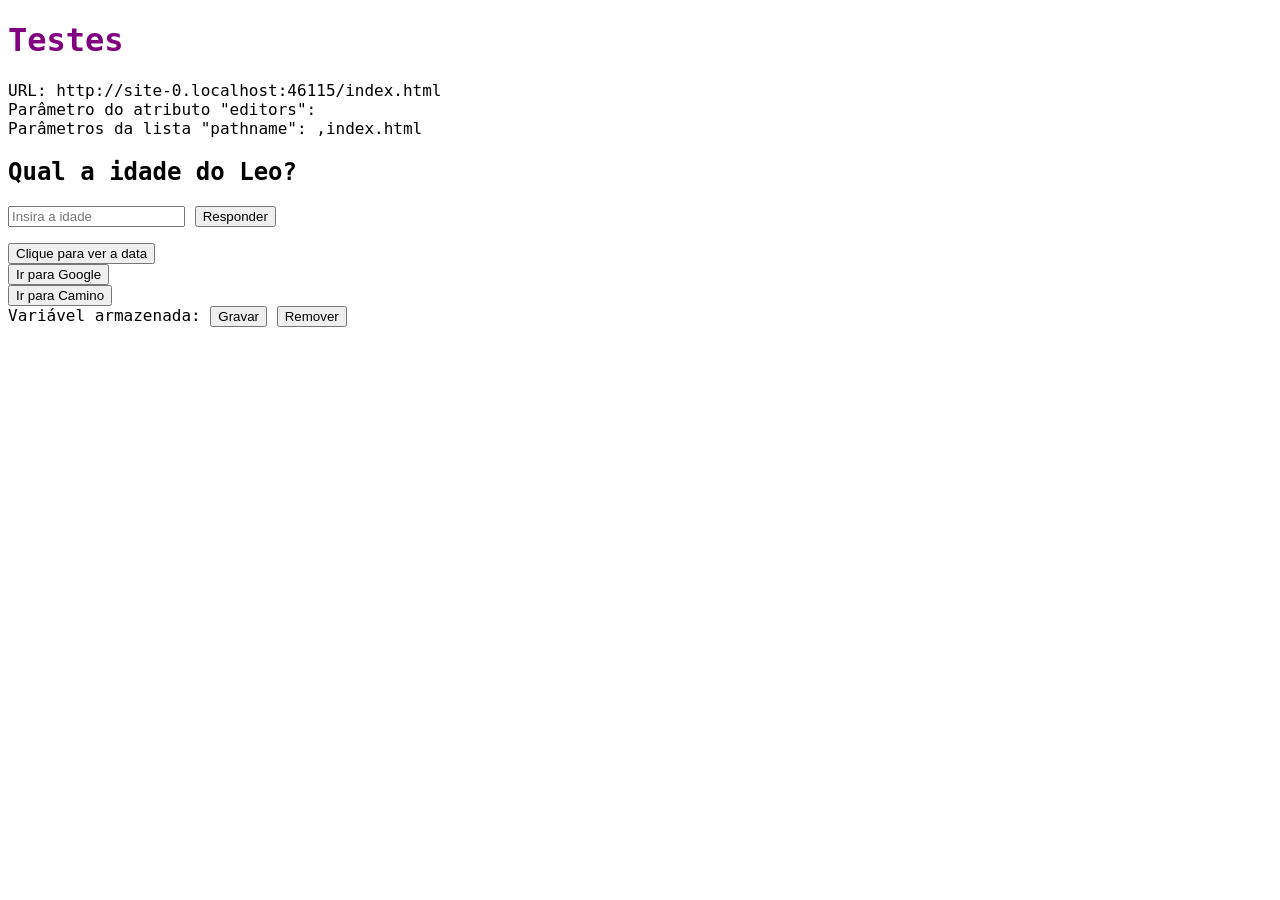
<file: index.html>
<!DOCTYPE html>
<html>
  
<head>
  <meta charset="UTF-8">
  <title>Testes</title>
  <link rel="stylesheet" href="./style.css">
</head>
<body>
  <h1 id = titulo>Testes</h1>
  <label>URL: </label>
  <label id="url"></label>
  </br>
  <label>Parâmetro do atributo "editors": </label>
  <label id="parametroEditors"></label>
  </br>
  <label>Parâmetros da lista "pathname": </label>
  <label id="parametroPathname"></label>
  <h2 id = pergunta>Qual a idade do Leo?</h2>
  <input id = "entrada" type = "text" placeholder = "Insira a idade"></input>
  <button id = "botao">Responder</button>
  <p id = "resposta"><p>
  <button onclick="this.innerHTML = Date()">Clique para ver a data</button><br>
  <button onclick="irGoogle()">Ir para Google</button><br>
  <button id="irCamino">Ir para Camino</button><br>
  <label>Variável armazenada: </label>
  <label id="variavel"></label>
  <button id="gravar">Gravar</button>
  <button id="remover">Remover</button>
  <script src="./script.js"></script>
</body>
</html>
</file>
<file: style.css>
body {
    font-family: 'Roboto Mono',monospace;
  }
  
  #titulo {
    color:purple;
    text-align:left;
  }
  
  .label {
    color: red;
  }
</file>
